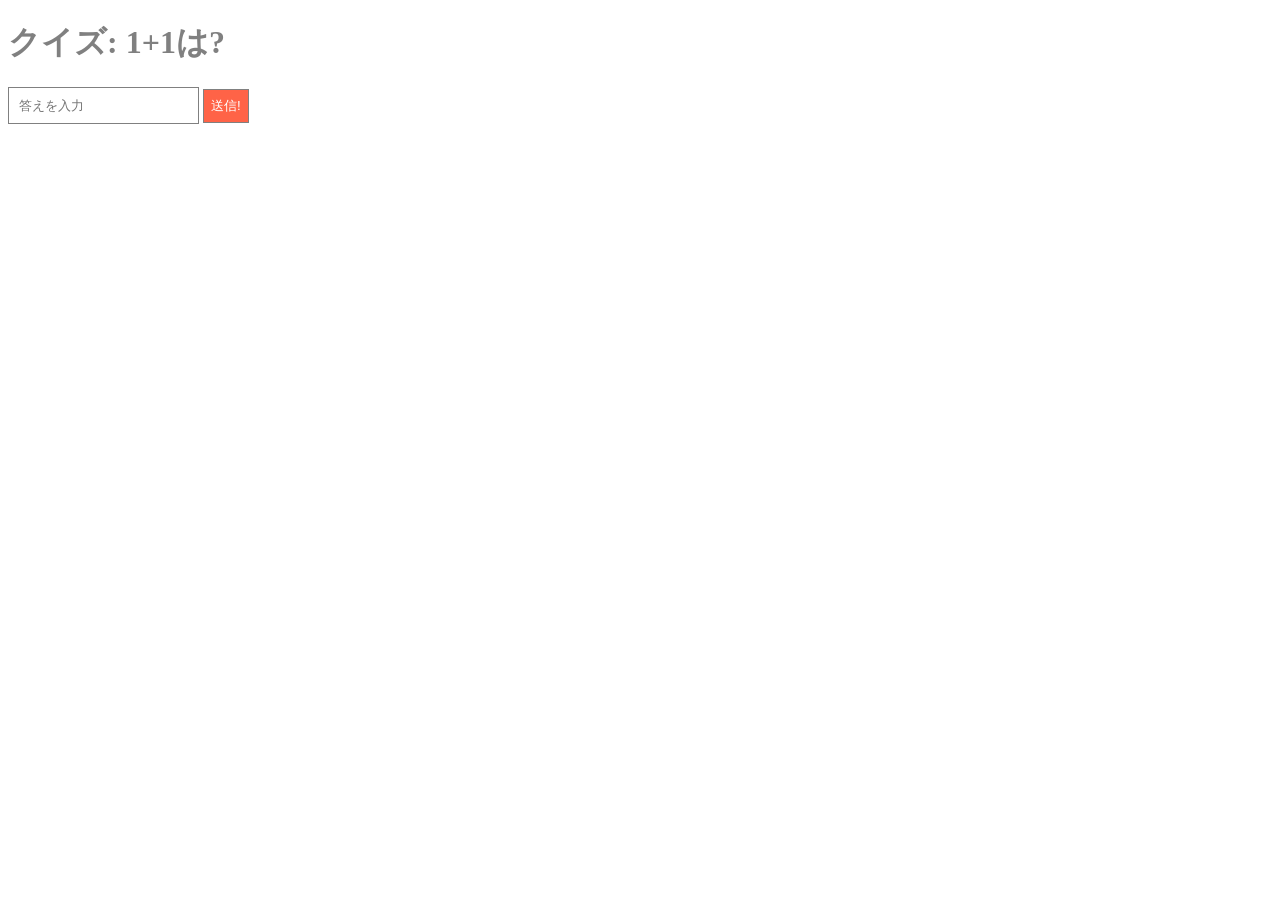
<file: public/index.html>
<!DOCTYPE html>
<html>
  <head>
    <link rel="stylesheet" href="./css/styles.css" />
    <script src="./js/app.js"></script>
    <meta charset="UTF-8" />
    <meta name="viewport" content="width=device-width, initial-scale=1.0" />
    <title>Document</title>
  </head>
  <body>
    <!-- <h1>HTMLのインデックスページです</h1>
    <img src="./img/600x400.png" /> -->
    <h1>クイズ: 1+1は?</h1>
    <form action="/api/v1/quiz" method="POST">
      <input type="text" name="answer" placeholder="答えを入力" />
      <button type="submit">送信!</button>
    </form>
  </body>
</html>
</file>
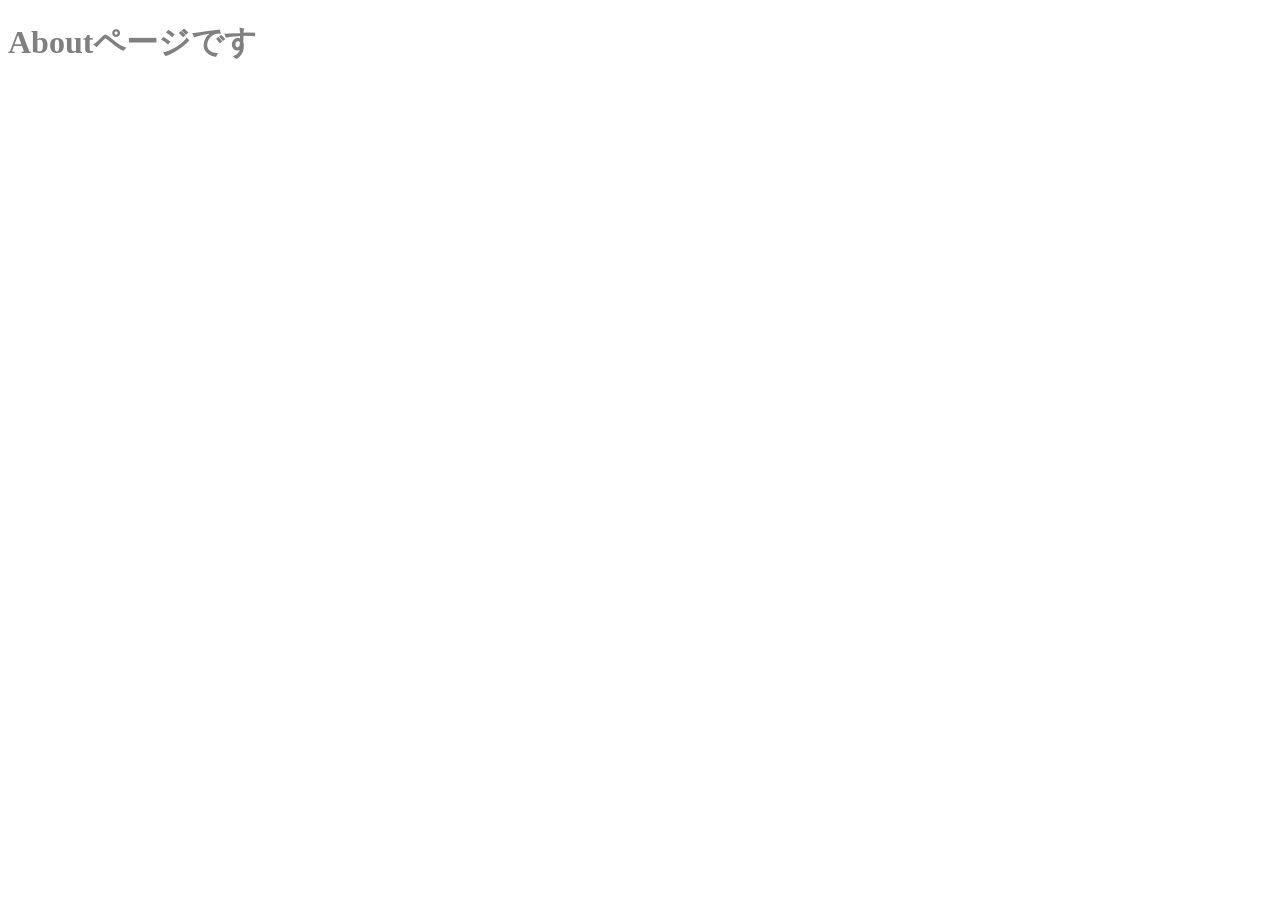
<file: public/about.html>
<!DOCTYPE html>
<html>
  <head>
    <link rel="stylesheet" href="./css/styles.css" />
    <meta charset="UTF-8" />
    <meta name="viewport" content="width=device-width, initial-scale=1.0" />
    <title>Document</title>
  </head>
  <body>
    <h1>Aboutページです</h1>
  </body>
</html>
</file>
<file: public/css/styles.css>
h1 {
  color: gray;
}

input {
  padding: 10px;
  border: 1px solid gray;
}

button {
  padding: 7px;
  border: 1px solid gray;
  color: white;
  background: tomato;
}
</file>
